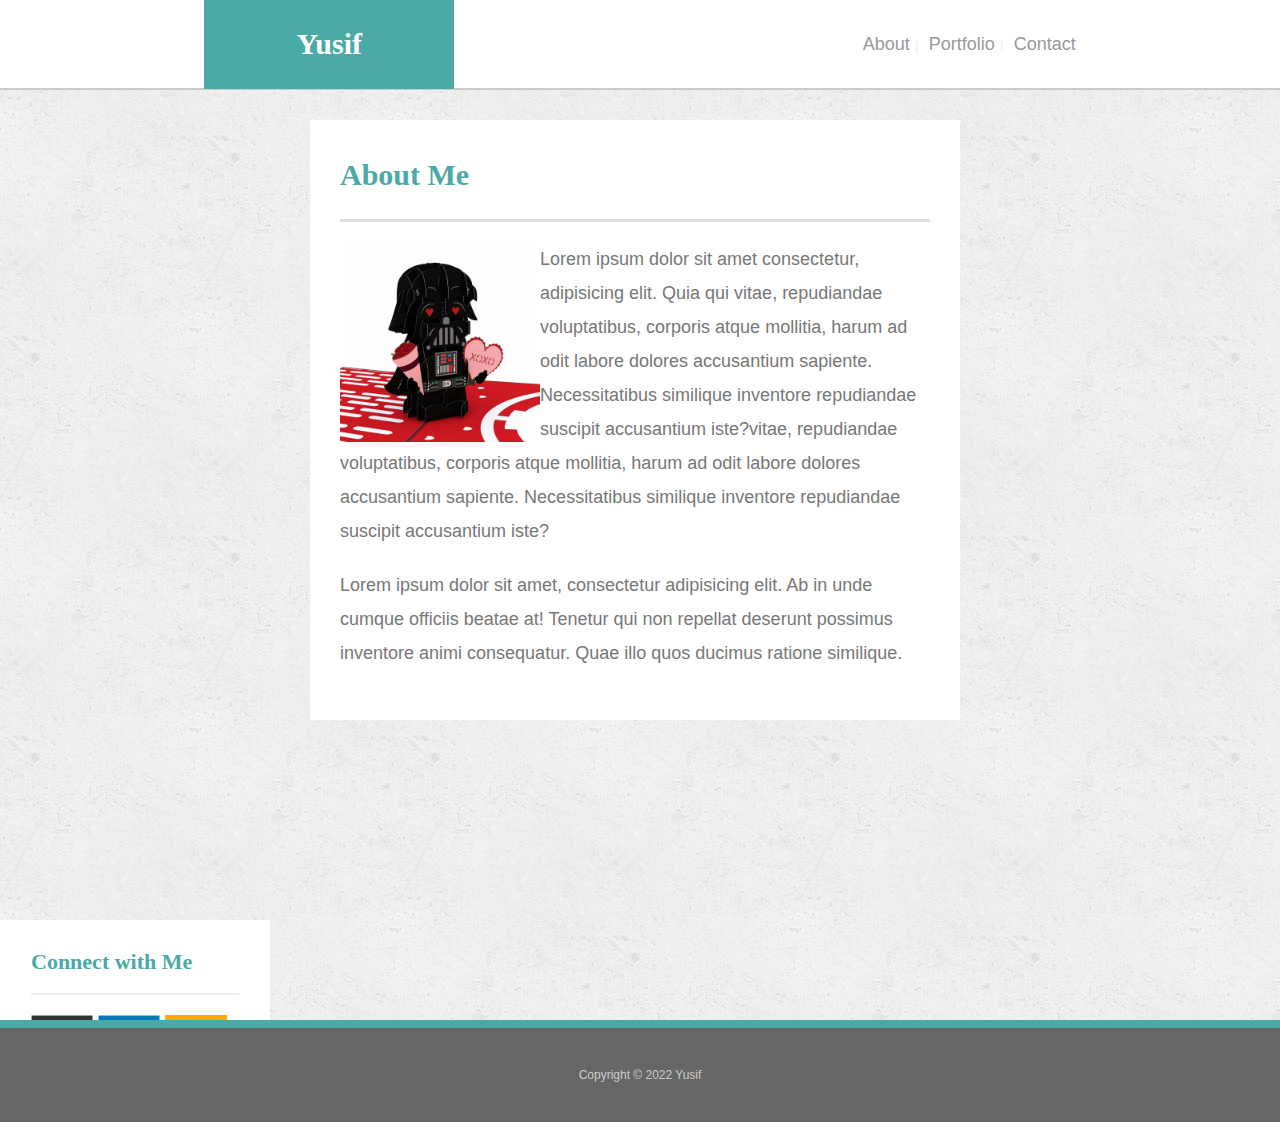
<file: index.html>
<!DOCTYPE html>
<html lang="en">
  <head>
    <meta charset="UTF-8" />
    <meta http-equiv="X-UA-Compatible" content="IE=edge" />
    <meta name="viewport" content="width=device-width, initial-scale=1.0" />
    <title>About</title>
    <link rel="stylesheet" href="reset.css" />
    <link rel="stylesheet" href="style.css" />
  </head>
  <body>
    <div class="container">
      <div class="main-menu">
        <a href="index.html" id="logo">Yusif</a>

        <nav>
          <a href="index.html">About</a>
          <a href="portfolio.html">Portfolio</a>
          <a href="contact.html">Contact</a>
        </nav>
      </div>
      <div class="left-side">
        <h1>About Me</h1>
        <img
          src="images/1284_LP2312_Star_Wars_Darth_Vader_Valentine_Detail.jpeg"
          alt=""
        />
        <p>
          Lorem ipsum dolor sit amet consectetur, adipisicing elit. Quia qui
          vitae, repudiandae voluptatibus, corporis atque mollitia, harum ad
          odit labore dolores accusantium sapiente. Necessitatibus similique
          inventore repudiandae suscipit accusantium iste?vitae, repudiandae
          voluptatibus, corporis atque mollitia, harum ad odit labore dolores
          accusantium sapiente. Necessitatibus similique inventore repudiandae
          suscipit accusantium iste?
        </p>
        <p>
          Lorem ipsum dolor sit amet, consectetur adipisicing elit. Ab in unde
          cumque officiis beatae at! Tenetur qui non repellat deserunt possimus
          inventore animi consequatur. Quae illo quos ducimus ratione similique.
        </p>
      </div>
      <div class="right-side">
        <h2>Connect with Me</h2>
        <a href="#"><img src="images/github-128.png" alt="" /></a>
        <a href="#"><img src="images/linkedin-128.png" alt="" /></a>
        <a href="#"><img src="images/stackoverflow-128.png" alt="" /></a>
      </div>
      <footer>
        <div class="">Copyright © 2022 Yusif 
        </div>
      </footer>
    </div>
  </body>
</html>
</file>
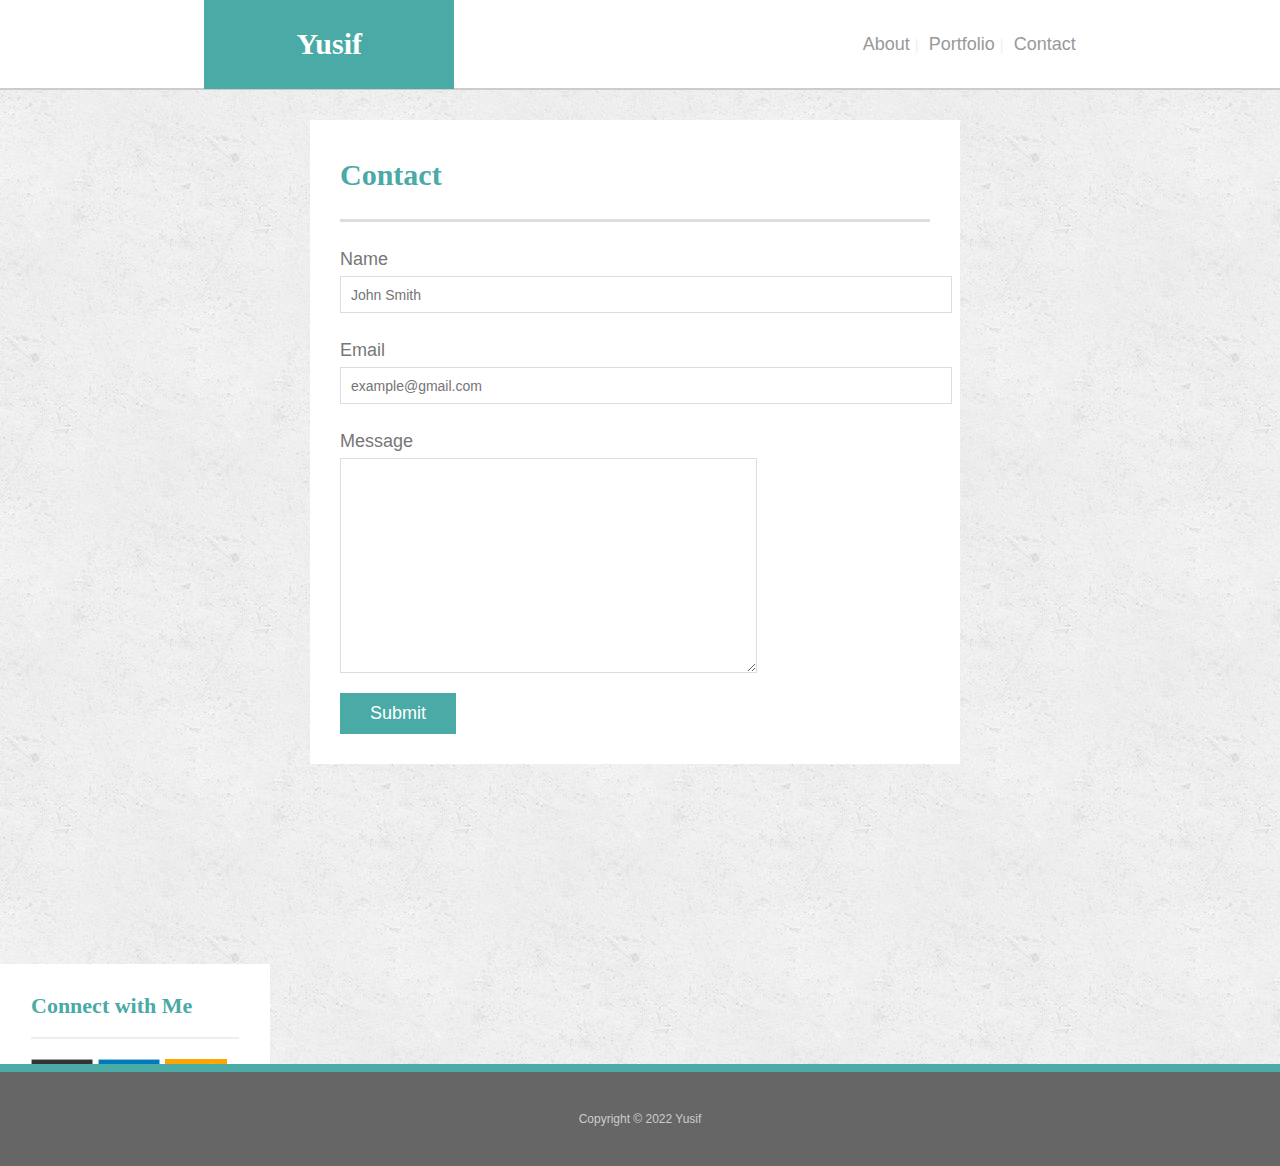
<file: contact.html>
<!DOCTYPE html>
<html lang="en">
<head>
    <meta charset="UTF-8">
    <meta http-equiv="X-UA-Compatible" content="IE=edge">
    <meta name="viewport" content="width=device-width, initial-scale=1.0">
    <title>Contact</title>
    <link rel="stylesheet" href="reset.css" />
    <link rel="stylesheet" href="style.css" />
</head>
<body>
    <div class="container">
        <div class="main-menu">
          <a href="index.html" id="logo">Yusif</a>
  
          <nav>
            <a href="index.html">About</a>
            <a href="portfolio.html">Portfolio</a>
            <a href="contact.html">Contact</a>
          </nav>
        </div>
        <div class="left-side">
          <h1>Contact</h1>
          <form >
            <ul>
              <li><label for="name">Name</label>
              <input type="text" id="name" name="name" placeholder="John Smith" required="required">
              </li>
              <li>
                <label for="email">Email</label>
                <input type="email" id="email" name="email" placeholder="example@gmail.com" required="required">
  
              </li>
              <li>
                <label for="message">Message</label>
                <textarea id="message"  name="message" required="required"></textarea>
              </li>
            </ul>
            <input type="submit">
          </form>
        </div>
        <div class="right-side">
            <h2>Connect with Me</h2>
            <a href="#"><img src="images/github-128.png" alt="" /></a>
            <a href="#"><img src="images/linkedin-128.png" alt="" /></a>
            <a href="#"><img src="images/stackoverflow-128.png" alt="" /></a>
        </div>



        <footer>
          <div class="">Copyright © 2022 Yusif 
          </div>
        </footer>
    </div>
</body>
</html>
</file>
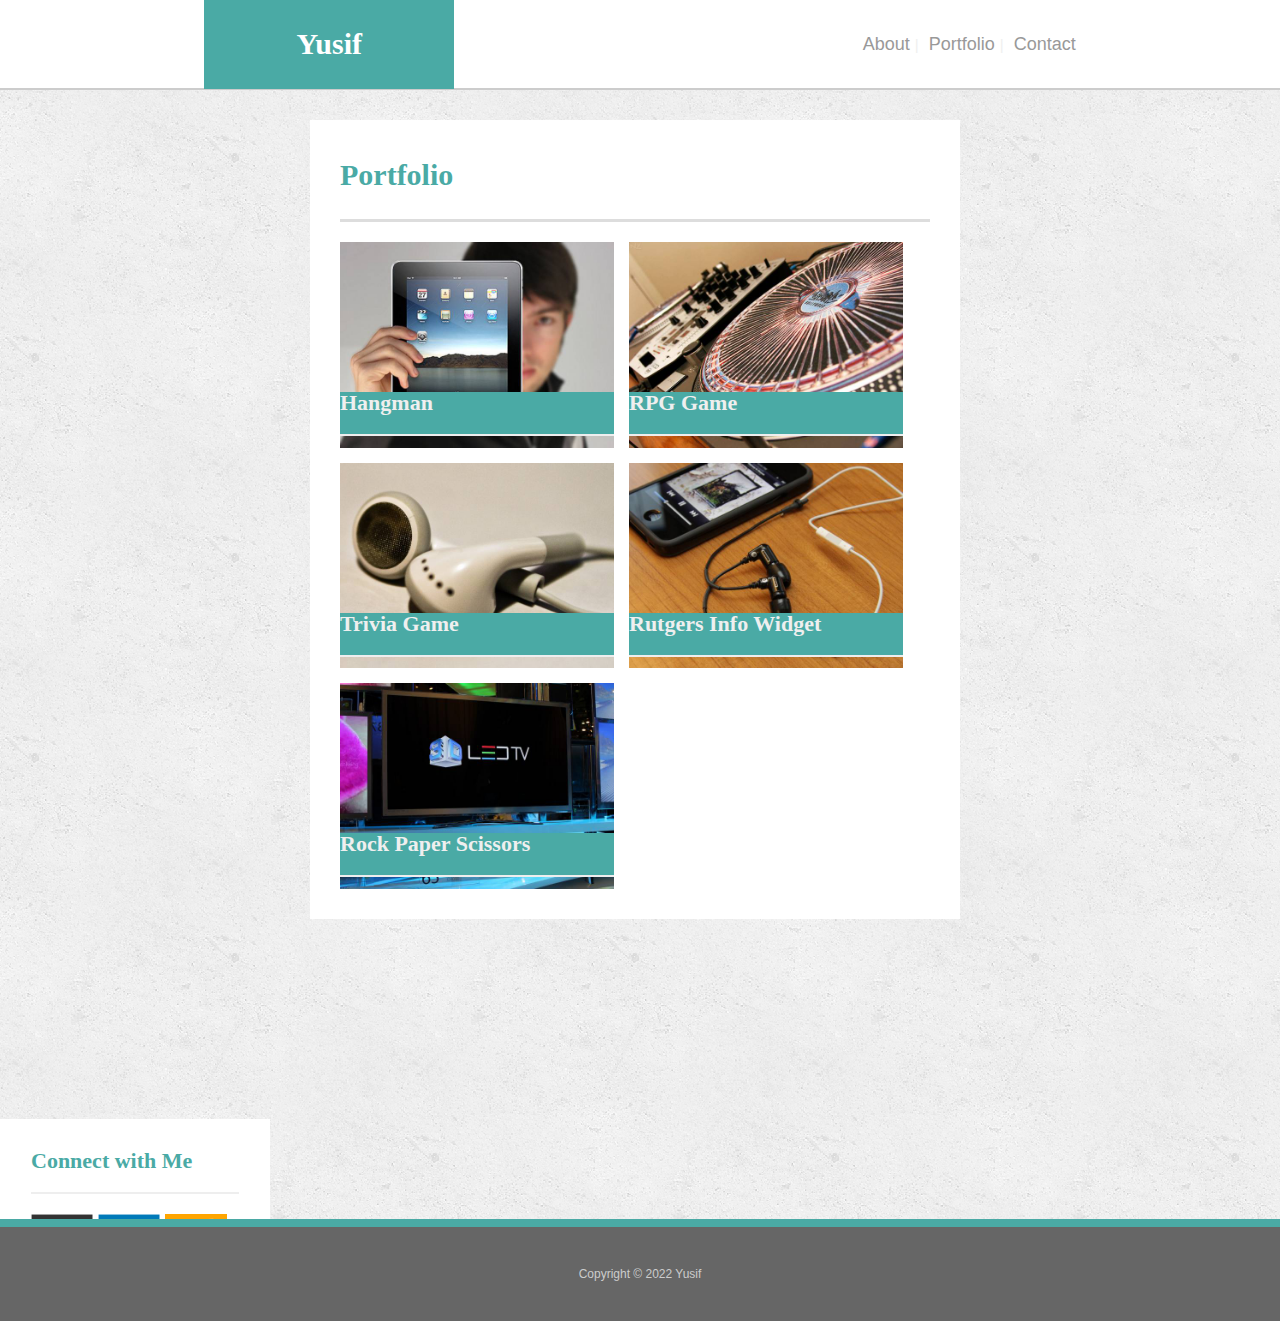
<file: portfolio.html>
<!DOCTYPE html>
<html lang="en">
<head>
    <meta charset="UTF-8">
    <meta http-equiv="X-UA-Compatible" content="IE=edge">
    <meta name="viewport" content="width=device-width, initial-scale=1.0">
    <title>Portfolio</title>
    <link rel="stylesheet" href="reset.css" />
    <link rel="stylesheet" href="style.css" />
</head>
<body>
    <div class="container">
        <div class="main-menu">
          <a href="index.html" id="logo">Yusif</a>
  
          <nav>
            <a href="index.html">About</a>
            <a href="portfolio.html">Portfolio</a>
            <a href="contact.html">Contact</a>
          </nav>
        </div>
        <div class="left-side imagesleft">
            <div class="title"><h1>Portfolio</h1></div>
            <div class="images">
              <div class="image">
                <img src="images/technics-q-c-640-480-1.jpg" alt="" />
                <h2>Hangman</h2 >
              </div>
              <div class="image">
                <img src="images/technics-q-c-640-480-2.jpg" alt="" />
                <h2>RPG Game</h2>
              </div>
              <div class="image">
                <img src="images/technics-q-c-640-480-5.jpg" alt="" />
                <h2>Trivia Game</h2>
              </div>
              <div class="image">
                <img src="images/technics-q-c-640-480-7.jpg" alt="" />
                <h2>Rutgers Info Widget</h2>
              </div>
              <div class="image">
                <img src="images/technics-q-c-640-480-9.jpg" alt="" />
                <h2>Rock Paper Scissors</h2>
              </div>
            </div>
        </div>

        <div class="right-side">
            <h2>Connect with Me</h2>
            <a href="#"><img src="images/github-128.png" alt="" /></a>
            <a href="#"><img src="images/linkedin-128.png" alt="" /></a>
            <a href="#"><img src="images/stackoverflow-128.png" alt="" /></a>
        </div>
        <footer>
          <div class="">Copyright © 2022 Yusif 
          </div>
        </footer>
    </div>
</body>
</html>
</file>
<file: style.css>
body {
  height: 100vh;
  font-family: Arial, "Helvetica Neue", Helvetica, sans-serif;
  font-size: 18px;
  line-height: 34px;
  color: #777;
  background: url("images/concrete_seamless.png");
}

.container {
  height: 100%;

  margin: 0 auto;
  display: flex;
  flex-direction: row;
  flex-wrap: wrap;
}

.container .main-menu {
  box-sizing: border-box;
  flex: 0 0 100%;
  display: flex;
  justify-content: space-around;
  align-items: center;
  background: white;
  border-bottom: 2px solid #ccc;
  height: 90px;
  margin-bottom: 30px;
}

.container .left-side {
  box-sizing: border-box;
  padding: 30px;
  margin: 0 0 200px;
  background: #fff;
  margin-right: 20px;
  margin-left: 310px;
  width: 650px;
  
}

.container .right-side {
  box-sizing: border-box;
  flex: 2;
  max-width: 270px;
  height: 200px;
  padding: 30px;

  background: #fff;
  border: 1px solid #fff;
  margin-right: 220px;
}
.right-side img {
  width: 62px;
}

.left-side img {
  width: 200px;
  float: left;
}

#logo {
  width: 250px;
  height: 90px;
  font-family: Georgia, Times, "Times New Roman", serif;
  font-size: 30px;
  font-weight: 700;
  line-height: 90px;
  color: #fff;
  text-align: center;
  text-decoration: none;
  background: #4aaaa5;
}
h1 {
  color: #4aaaa5;
  font-size: 30px;
  line-height: 49px;
  border-bottom: 3px solid #ddd;
  padding-bottom: 20px;
}

h2 {
  padding-bottom: 20px;
  margin-bottom: 15px;
  line-height: 22px;
  border-bottom: 2px solid #eee;
  font-size: 22px;
}
h1,
h2,
h3,
p {
  margin-bottom: 20px;
}

h1,
h2,
h3 {
  font-family: Georgia, Times, "Times New Roman", serif;
  font-weight: 700;
  color: #4aaaa5;
}
nav a {
  text-decoration: none;
  color: #999;
}
.imagesleft{
  width: 650px;
  box-sizing: border-box;
  
}
.images{
  display: flex;
  flex-wrap: wrap;
  gap:15px;
}
.image img{
  width: 274px;
  height: 100%;
  
}
.image{
  position: relative;
}
.image h2{
  position: absolute;
  background: #4aaaa5;
  color: #efefef;
  width: 100%;
  top:150px;
  
  
}
nav a + a::before {
  content: "|";
  color: #efefef;
  font-size: 15px;
  margin-right: 10px;
}

footer {
  width: 100%;
  padding: 30px 0;
  text-align: center;
  clear: both;
  font-size: 12px;
  color: #ccc;
  background: #666;
  border-top: 8px solid #4aaaa5;
  margin-top: -100px;
}

label,input[type=text],input[type=email],textarea{
  display: block;
  width: 100%;
}
input[type=text], input[type=email], textarea {
  height: 35px;
  padding: 0 10px;
  font-size: 14px;
  border: 1px solid #ddd;
}
form li{
  margin-bottom: 20px;
}
textarea{
  height: 213px;
  width: 395px;
}
input[type=submit]{
  background: #4aaaa5;
  cursor:pointer;
  font-size: 18px;
  color: #fff;
  padding: 10px 30px;
  border: 0 none;

}
</file>
